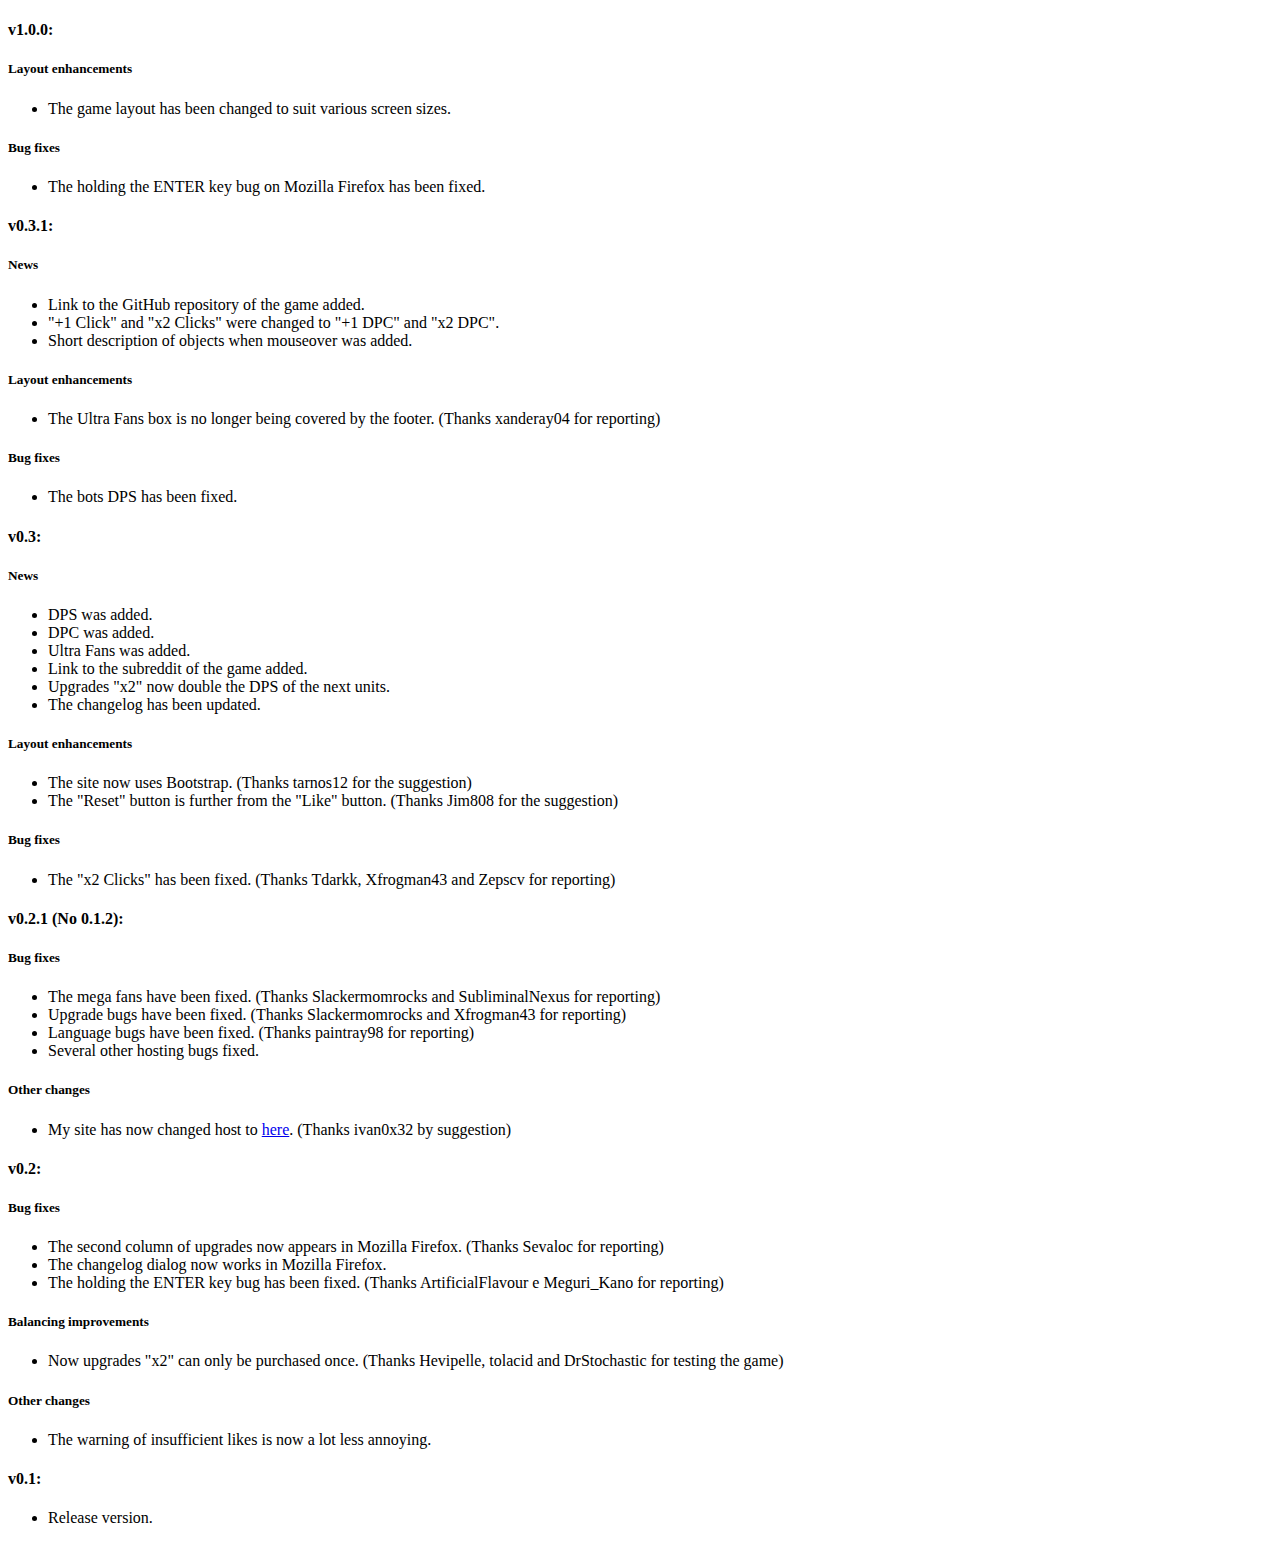
<file: changelog.html>
<!DOCTYPE html>
<html>
<head>
	<title>Like Clicker - Changelog</title>
	<link rel = "stylesheet" href = "https://fonts.googleapis.com/icon?family=Material+Icons">
	<style>
		body {
			font-family: "Roboto";
		}
	</style>
</head>
<body>
<p><h4>v1.0.0:</h4></p>
<p><h5>Layout enhancements</h5></p>
<ul>
	<li>The game layout has been changed to suit various screen sizes.</li>
</ul>
<p><h5>Bug fixes</h5></p>
<ul>
	<li>The holding the ENTER key bug on Mozilla Firefox has been fixed.</li>
</ul>
<p><h4>v0.3.1:</h4></p>
<p><h5>News</h5></p>
<ul>
	<li>Link to the GitHub repository of the game added.</li>
	<li>"+1 Click" and "x2 Clicks" were changed to "+1 DPC" and "x2 DPC".</li>
	<li>Short description of objects when mouseover was added.</li>
</ul>
<p><h5>Layout enhancements</h5></p>
<ul>
	<li>The Ultra Fans box is no longer being covered by the footer. (Thanks xanderay04 for reporting)</li>
</ul>
<p><h5>Bug fixes</h5></p>
<ul>
	<li>The bots DPS has been fixed.</li>
</ul>

<p><h4>v0.3:</h4></p>
<p><h5>News</h5></p>
<ul>
	<li>DPS was added.</li>
	<li>DPC was added.</li>
	<li>Ultra Fans was added.</li>
	<li>Link to the subreddit of the game added.</li>
	<li>Upgrades "x2" now double the DPS of the next units.</li>
	<li>The changelog has been updated.</li>
</ul>
<p><h5>Layout enhancements</h5></p>
<ul>
	<li>The site now uses Bootstrap. (Thanks tarnos12 for the suggestion)</li>
	<li>The "Reset" button is further from the "Like" button. (Thanks Jim808 for the suggestion)</li>
</ul>
<p><h5>Bug fixes</h5></p>
<ul>
	<li>The "x2 Clicks" has been fixed. (Thanks Tdarkk, Xfrogman43 and Zepscv for reporting)</li>
</ul>

<p><h4>v0.2.1 (No 0.1.2):</h4></p>
<p><h5>Bug fixes</h5></p>
<ul>
	<li>The mega fans have been fixed. (Thanks Slackermomrocks and SubliminalNexus for reporting)</li>
	<li>Upgrade bugs have been fixed. (Thanks Slackermomrocks and Xfrogman43 for reporting)</li>
	<li>Language bugs have been fixed. (Thanks paintray98 for reporting)</li>
	<li>Several other hosting bugs fixed.</li>
</ul>
<p><h5>Other changes</h5></p>
<ul>
	<li>My site has now changed host to <a href="https://technoherobrine.github.io">here</a>. (Thanks ivan0x32 by suggestion)</li>
</ul>

<p><h4>v0.2:</h4></p>
<p><h5>Bug fixes</h5></p>
<ul>
	<li>The second column of upgrades now appears in Mozilla Firefox. (Thanks Sevaloc for reporting)</li>
	<li>The changelog dialog now works in Mozilla Firefox.</li>
	<li>The holding the ENTER key bug has been fixed. (Thanks ArtificialFlavour e Meguri_Kano for reporting)</li>
</ul>
<p><h5>Balancing improvements</h5></p>
<ul>
	<li>Now upgrades "x2" can only be purchased once. (Thanks Hevipelle, tolacid and DrStochastic for testing the game)</li>
</ul>
<p><h5>Other changes</h5></p>
<ul>
	<li>The warning of insufficient likes is now a lot less annoying.</li>
</ul>

<p><h4>v0.1:</h4></p>
<ul>
	<li>Release version.</li>
</ul>
</body>
</html>
</file>
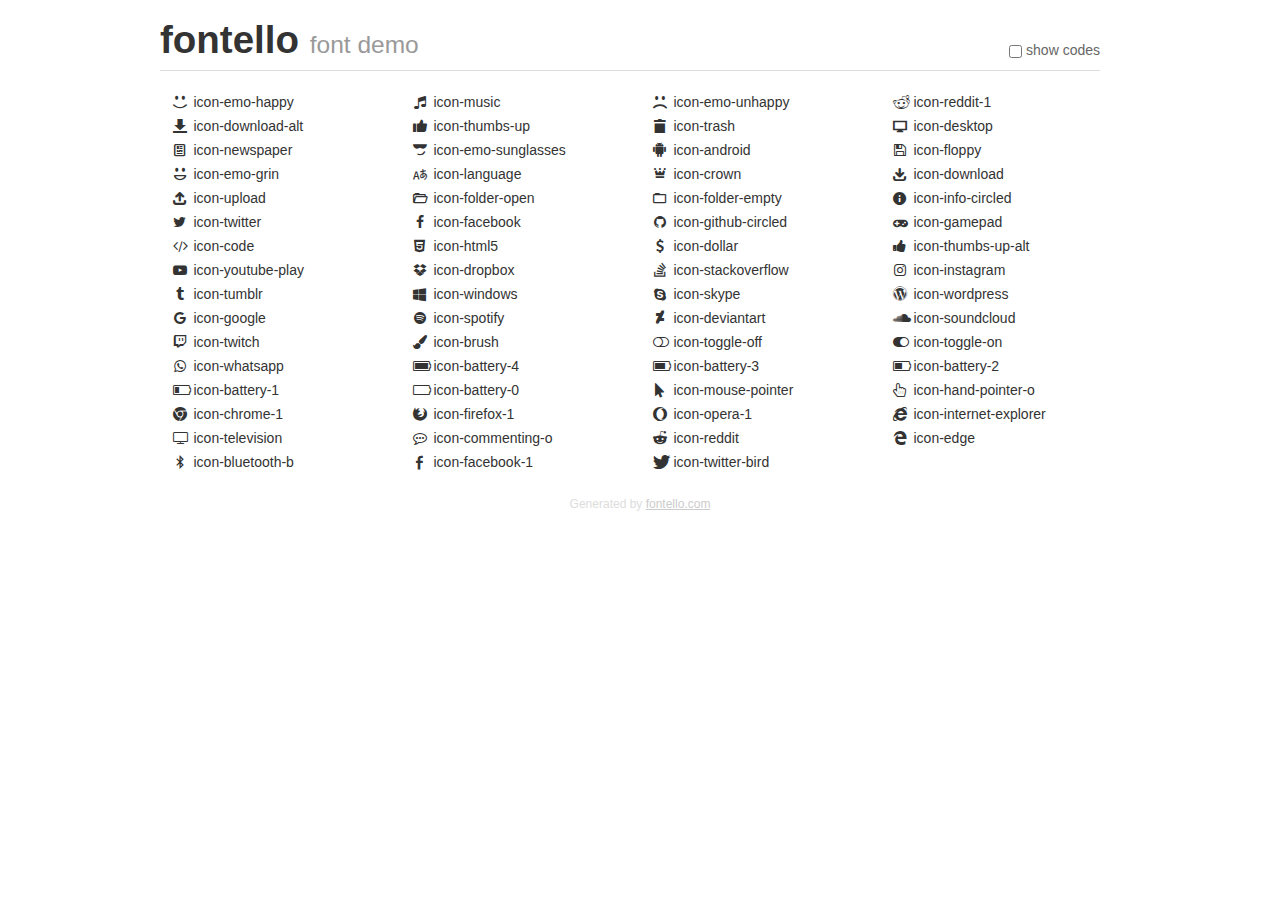
<file: css/fontelloicons/demo.html>
<!DOCTYPE html>
<html>
  <head><!--[if lt IE 9]><script language="javascript" type="text/javascript" src="//html5shim.googlecode.com/svn/trunk/html5.js"></script><![endif]-->
    <meta charset="UTF-8"><style>/*
 * Bootstrap v2.2.1
 *
 * Copyright 2012 Twitter, Inc
 * Licensed under the Apache License v2.0
 * http://www.apache.org/licenses/LICENSE-2.0
 *
 * Designed and built with all the love in the world @twitter by @mdo and @fat.
 */
.clearfix {
  *zoom: 1;
}
.clearfix:before,
.clearfix:after {
  display: table;
  content: "";
  line-height: 0;
}
.clearfix:after {
  clear: both;
}
html {
  font-size: 100%;
  -webkit-text-size-adjust: 100%;
  -ms-text-size-adjust: 100%;
}
a:focus {
  outline: thin dotted #333;
  outline: 5px auto -webkit-focus-ring-color;
  outline-offset: -2px;
}
a:hover,
a:active {
  outline: 0;
}
button,
input,
select,
textarea {
  margin: 0;
  font-size: 100%;
  vertical-align: middle;
}
button,
input {
  *overflow: visible;
  line-height: normal;
}
button::-moz-focus-inner,
input::-moz-focus-inner {
  padding: 0;
  border: 0;
}
body {
  margin: 0;
  font-family: "Helvetica Neue", Helvetica, Arial, sans-serif;
  font-size: 14px;
  line-height: 20px;
  color: #333;
  background-color: #fff;
}
a {
  color: #08c;
  text-decoration: none;
}
a:hover {
  color: #005580;
  text-decoration: underline;
}
.row {
  margin-left: -20px;
  *zoom: 1;
}
.row:before,
.row:after {
  display: table;
  content: "";
  line-height: 0;
}
.row:after {
  clear: both;
}
[class*="span"] {
  float: left;
  min-height: 1px;
  margin-left: 20px;
}
.container,
.navbar-static-top .container,
.navbar-fixed-top .container,
.navbar-fixed-bottom .container {
  width: 940px;
}
.span12 {
  width: 940px;
}
.span11 {
  width: 860px;
}
.span10 {
  width: 780px;
}
.span9 {
  width: 700px;
}
.span8 {
  width: 620px;
}
.span7 {
  width: 540px;
}
.span6 {
  width: 460px;
}
.span5 {
  width: 380px;
}
.span4 {
  width: 300px;
}
.span3 {
  width: 220px;
}
.span2 {
  width: 140px;
}
.span1 {
  width: 60px;
}
[class*="span"].pull-right,
.row-fluid [class*="span"].pull-right {
  float: right;
}
.container {
  margin-right: auto;
  margin-left: auto;
  *zoom: 1;
}
.container:before,
.container:after {
  display: table;
  content: "";
  line-height: 0;
}
.container:after {
  clear: both;
}
p {
  margin: 0 0 10px;
}
.lead {
  margin-bottom: 20px;
  font-size: 21px;
  font-weight: 200;
  line-height: 30px;
}
small {
  font-size: 85%;
}
h1 {
  margin: 10px 0;
  font-family: inherit;
  font-weight: bold;
  line-height: 20px;
  color: inherit;
  text-rendering: optimizelegibility;
}
h1 small {
  font-weight: normal;
  line-height: 1;
  color: #999;
}
h1 {
  line-height: 40px;
}
h1 {
  font-size: 38.5px;
}
h1 small {
  font-size: 24.5px;
}
body {
  margin-top: 90px;
}
.header {
  position: fixed;
  top: 0;
  left: 50%;
  margin-left: -480px;
  background-color: #fff;
  border-bottom: 1px solid #ddd;
  padding-top: 10px;
  z-index: 10;
}
.footer {
  color: #ddd;
  font-size: 12px;
  text-align: center;
  margin-top: 20px;
}
.footer a {
  color: #ccc;
  text-decoration: underline;
}
.the-icons {
  font-size: 14px;
  line-height: 24px;
}
.switch {
  position: absolute;
  right: 0;
  bottom: 10px;
  color: #666;
}
.switch input {
  margin-right: 0.3em;
}
.codesOn .i-name {
  display: none;
}
.codesOn .i-code {
  display: inline;
}
.i-code {
  display: none;
}
@font-face {
      font-family: 'fontello';
      src: url('./font/fontello.eot?3336035');
      src: url('./font/fontello.eot?3336035#iefix') format('embedded-opentype'),
           url('./font/fontello.woff?3336035') format('woff'),
           url('./font/fontello.ttf?3336035') format('truetype'),
           url('./font/fontello.svg?3336035#fontello') format('svg');
      font-weight: normal;
      font-style: normal;
    }
     
     
    .demo-icon
    {
      font-family: "fontello";
      font-style: normal;
      font-weight: normal;
      speak: never;
     
      display: inline-block;
      text-decoration: inherit;
      width: 1em;
      margin-right: .2em;
      text-align: center;
      /* opacity: .8; */
     
      /* For safety - reset parent styles, that can break glyph codes*/
      font-variant: normal;
      text-transform: none;
     
      /* fix buttons height, for twitter bootstrap */
      line-height: 1em;
     
      /* Animation center compensation - margins should be symmetric */
      /* remove if not needed */
      margin-left: .2em;
     
      /* You can be more comfortable with increased icons size */
      /* font-size: 120%; */
     
      /* Font smoothing. That was taken from TWBS */
      -webkit-font-smoothing: antialiased;
      -moz-osx-font-smoothing: grayscale;
     
      /* Uncomment for 3D effect */
      /* text-shadow: 1px 1px 1px rgba(127, 127, 127, 0.3); */
    }
     </style>
    <link rel="stylesheet" href="css/animation.css"><!--[if IE 7]><link rel="stylesheet" href="css/" + font.fontname + "-ie7.css"><![endif]-->
    <script>
      function toggleCodes(on) {
        var obj = document.getElementById('icons');
      
        if (on) {
          obj.className += ' codesOn';
        } else {
          obj.className = obj.className.replace(' codesOn', '');
        }
      }
      
    </script>
  </head>
  <body>
    <div class="container header">
      <h1>fontello <small>font demo</small></h1>
      <label class="switch">
        <input type="checkbox" onclick="toggleCodes(this.checked)">show codes
      </label>
    </div>
    <div class="container" id="icons">
      <div class="row">
        <div class="the-icons span3" title="Code: 0xe800"><i class="demo-icon icon-emo-happy">&#xe800;</i> <span class="i-name">icon-emo-happy</span><span class="i-code">0xe800</span></div>
        <div class="the-icons span3" title="Code: 0xe801"><i class="demo-icon icon-music">&#xe801;</i> <span class="i-name">icon-music</span><span class="i-code">0xe801</span></div>
        <div class="the-icons span3" title="Code: 0xe802"><i class="demo-icon icon-emo-unhappy">&#xe802;</i> <span class="i-name">icon-emo-unhappy</span><span class="i-code">0xe802</span></div>
        <div class="the-icons span3" title="Code: 0xe803"><i class="demo-icon icon-reddit-1">&#xe803;</i> <span class="i-name">icon-reddit-1</span><span class="i-code">0xe803</span></div>
      </div>
      <div class="row">
        <div class="the-icons span3" title="Code: 0xe804"><i class="demo-icon icon-download-alt">&#xe804;</i> <span class="i-name">icon-download-alt</span><span class="i-code">0xe804</span></div>
        <div class="the-icons span3" title="Code: 0xe805"><i class="demo-icon icon-thumbs-up">&#xe805;</i> <span class="i-name">icon-thumbs-up</span><span class="i-code">0xe805</span></div>
        <div class="the-icons span3" title="Code: 0xe806"><i class="demo-icon icon-trash">&#xe806;</i> <span class="i-name">icon-trash</span><span class="i-code">0xe806</span></div>
        <div class="the-icons span3" title="Code: 0xe807"><i class="demo-icon icon-desktop">&#xe807;</i> <span class="i-name">icon-desktop</span><span class="i-code">0xe807</span></div>
      </div>
      <div class="row">
        <div class="the-icons span3" title="Code: 0xe808"><i class="demo-icon icon-newspaper">&#xe808;</i> <span class="i-name">icon-newspaper</span><span class="i-code">0xe808</span></div>
        <div class="the-icons span3" title="Code: 0xe809"><i class="demo-icon icon-emo-sunglasses">&#xe809;</i> <span class="i-name">icon-emo-sunglasses</span><span class="i-code">0xe809</span></div>
        <div class="the-icons span3" title="Code: 0xe80a"><i class="demo-icon icon-android">&#xe80a;</i> <span class="i-name">icon-android</span><span class="i-code">0xe80a</span></div>
        <div class="the-icons span3" title="Code: 0xe80b"><i class="demo-icon icon-floppy">&#xe80b;</i> <span class="i-name">icon-floppy</span><span class="i-code">0xe80b</span></div>
      </div>
      <div class="row">
        <div class="the-icons span3" title="Code: 0xe80c"><i class="demo-icon icon-emo-grin">&#xe80c;</i> <span class="i-name">icon-emo-grin</span><span class="i-code">0xe80c</span></div>
        <div class="the-icons span3" title="Code: 0xe80d"><i class="demo-icon icon-language">&#xe80d;</i> <span class="i-name">icon-language</span><span class="i-code">0xe80d</span></div>
        <div class="the-icons span3" title="Code: 0xe844"><i class="demo-icon icon-crown">&#xe844;</i> <span class="i-name">icon-crown</span><span class="i-code">0xe844</span></div>
        <div class="the-icons span3" title="Code: 0xf02e"><i class="demo-icon icon-download">&#xf02e;</i> <span class="i-name">icon-download</span><span class="i-code">0xf02e</span></div>
      </div>
      <div class="row">
        <div class="the-icons span3" title="Code: 0xf02f"><i class="demo-icon icon-upload">&#xf02f;</i> <span class="i-name">icon-upload</span><span class="i-code">0xf02f</span></div>
        <div class="the-icons span3" title="Code: 0xf068"><i class="demo-icon icon-folder-open">&#xf068;</i> <span class="i-name">icon-folder-open</span><span class="i-code">0xf068</span></div>
        <div class="the-icons span3" title="Code: 0xf069"><i class="demo-icon icon-folder-empty">&#xf069;</i> <span class="i-name">icon-folder-empty</span><span class="i-code">0xf069</span></div>
        <div class="the-icons span3" title="Code: 0xf085"><i class="demo-icon icon-info-circled">&#xf085;</i> <span class="i-name">icon-info-circled</span><span class="i-code">0xf085</span></div>
      </div>
      <div class="row">
        <div class="the-icons span3" title="Code: 0xf099"><i class="demo-icon icon-twitter">&#xf099;</i> <span class="i-name">icon-twitter</span><span class="i-code">0xf099</span></div>
        <div class="the-icons span3" title="Code: 0xf09a"><i class="demo-icon icon-facebook">&#xf09a;</i> <span class="i-name">icon-facebook</span><span class="i-code">0xf09a</span></div>
        <div class="the-icons span3" title="Code: 0xf09b"><i class="demo-icon icon-github-circled">&#xf09b;</i> <span class="i-name">icon-github-circled</span><span class="i-code">0xf09b</span></div>
        <div class="the-icons span3" title="Code: 0xf11b"><i class="demo-icon icon-gamepad">&#xf11b;</i> <span class="i-name">icon-gamepad</span><span class="i-code">0xf11b</span></div>
      </div>
      <div class="row">
        <div class="the-icons span3" title="Code: 0xf121"><i class="demo-icon icon-code">&#xf121;</i> <span class="i-name">icon-code</span><span class="i-code">0xf121</span></div>
        <div class="the-icons span3" title="Code: 0xf13b"><i class="demo-icon icon-html5">&#xf13b;</i> <span class="i-name">icon-html5</span><span class="i-code">0xf13b</span></div>
        <div class="the-icons span3" title="Code: 0xf155"><i class="demo-icon icon-dollar">&#xf155;</i> <span class="i-name">icon-dollar</span><span class="i-code">0xf155</span></div>
        <div class="the-icons span3" title="Code: 0xf164"><i class="demo-icon icon-thumbs-up-alt">&#xf164;</i> <span class="i-name">icon-thumbs-up-alt</span><span class="i-code">0xf164</span></div>
      </div>
      <div class="row">
        <div class="the-icons span3" title="Code: 0xf16a"><i class="demo-icon icon-youtube-play">&#xf16a;</i> <span class="i-name">icon-youtube-play</span><span class="i-code">0xf16a</span></div>
        <div class="the-icons span3" title="Code: 0xf16b"><i class="demo-icon icon-dropbox">&#xf16b;</i> <span class="i-name">icon-dropbox</span><span class="i-code">0xf16b</span></div>
        <div class="the-icons span3" title="Code: 0xf16c"><i class="demo-icon icon-stackoverflow">&#xf16c;</i> <span class="i-name">icon-stackoverflow</span><span class="i-code">0xf16c</span></div>
        <div class="the-icons span3" title="Code: 0xf16d"><i class="demo-icon icon-instagram">&#xf16d;</i> <span class="i-name">icon-instagram</span><span class="i-code">0xf16d</span></div>
      </div>
      <div class="row">
        <div class="the-icons span3" title="Code: 0xf173"><i class="demo-icon icon-tumblr">&#xf173;</i> <span class="i-name">icon-tumblr</span><span class="i-code">0xf173</span></div>
        <div class="the-icons span3" title="Code: 0xf17a"><i class="demo-icon icon-windows">&#xf17a;</i> <span class="i-name">icon-windows</span><span class="i-code">0xf17a</span></div>
        <div class="the-icons span3" title="Code: 0xf17e"><i class="demo-icon icon-skype">&#xf17e;</i> <span class="i-name">icon-skype</span><span class="i-code">0xf17e</span></div>
        <div class="the-icons span3" title="Code: 0xf19a"><i class="demo-icon icon-wordpress">&#xf19a;</i> <span class="i-name">icon-wordpress</span><span class="i-code">0xf19a</span></div>
      </div>
      <div class="row">
        <div class="the-icons span3" title="Code: 0xf1a0"><i class="demo-icon icon-google">&#xf1a0;</i> <span class="i-name">icon-google</span><span class="i-code">0xf1a0</span></div>
        <div class="the-icons span3" title="Code: 0xf1bc"><i class="demo-icon icon-spotify">&#xf1bc;</i> <span class="i-name">icon-spotify</span><span class="i-code">0xf1bc</span></div>
        <div class="the-icons span3" title="Code: 0xf1bd"><i class="demo-icon icon-deviantart">&#xf1bd;</i> <span class="i-name">icon-deviantart</span><span class="i-code">0xf1bd</span></div>
        <div class="the-icons span3" title="Code: 0xf1be"><i class="demo-icon icon-soundcloud">&#xf1be;</i> <span class="i-name">icon-soundcloud</span><span class="i-code">0xf1be</span></div>
      </div>
      <div class="row">
        <div class="the-icons span3" title="Code: 0xf1e8"><i class="demo-icon icon-twitch">&#xf1e8;</i> <span class="i-name">icon-twitch</span><span class="i-code">0xf1e8</span></div>
        <div class="the-icons span3" title="Code: 0xf1fc"><i class="demo-icon icon-brush">&#xf1fc;</i> <span class="i-name">icon-brush</span><span class="i-code">0xf1fc</span></div>
        <div class="the-icons span3" title="Code: 0xf204"><i class="demo-icon icon-toggle-off">&#xf204;</i> <span class="i-name">icon-toggle-off</span><span class="i-code">0xf204</span></div>
        <div class="the-icons span3" title="Code: 0xf205"><i class="demo-icon icon-toggle-on">&#xf205;</i> <span class="i-name">icon-toggle-on</span><span class="i-code">0xf205</span></div>
      </div>
      <div class="row">
        <div class="the-icons span3" title="Code: 0xf232"><i class="demo-icon icon-whatsapp">&#xf232;</i> <span class="i-name">icon-whatsapp</span><span class="i-code">0xf232</span></div>
        <div class="the-icons span3" title="Code: 0xf240"><i class="demo-icon icon-battery-4">&#xf240;</i> <span class="i-name">icon-battery-4</span><span class="i-code">0xf240</span></div>
        <div class="the-icons span3" title="Code: 0xf241"><i class="demo-icon icon-battery-3">&#xf241;</i> <span class="i-name">icon-battery-3</span><span class="i-code">0xf241</span></div>
        <div class="the-icons span3" title="Code: 0xf242"><i class="demo-icon icon-battery-2">&#xf242;</i> <span class="i-name">icon-battery-2</span><span class="i-code">0xf242</span></div>
      </div>
      <div class="row">
        <div class="the-icons span3" title="Code: 0xf243"><i class="demo-icon icon-battery-1">&#xf243;</i> <span class="i-name">icon-battery-1</span><span class="i-code">0xf243</span></div>
        <div class="the-icons span3" title="Code: 0xf244"><i class="demo-icon icon-battery-0">&#xf244;</i> <span class="i-name">icon-battery-0</span><span class="i-code">0xf244</span></div>
        <div class="the-icons span3" title="Code: 0xf245"><i class="demo-icon icon-mouse-pointer">&#xf245;</i> <span class="i-name">icon-mouse-pointer</span><span class="i-code">0xf245</span></div>
        <div class="the-icons span3" title="Code: 0xf25a"><i class="demo-icon icon-hand-pointer-o">&#xf25a;</i> <span class="i-name">icon-hand-pointer-o</span><span class="i-code">0xf25a</span></div>
      </div>
      <div class="row">
        <div class="the-icons span3" title="Code: 0xf268"><i class="demo-icon icon-chrome-1">&#xf268;</i> <span class="i-name">icon-chrome-1</span><span class="i-code">0xf268</span></div>
        <div class="the-icons span3" title="Code: 0xf269"><i class="demo-icon icon-firefox-1">&#xf269;</i> <span class="i-name">icon-firefox-1</span><span class="i-code">0xf269</span></div>
        <div class="the-icons span3" title="Code: 0xf26a"><i class="demo-icon icon-opera-1">&#xf26a;</i> <span class="i-name">icon-opera-1</span><span class="i-code">0xf26a</span></div>
        <div class="the-icons span3" title="Code: 0xf26b"><i class="demo-icon icon-internet-explorer">&#xf26b;</i> <span class="i-name">icon-internet-explorer</span><span class="i-code">0xf26b</span></div>
      </div>
      <div class="row">
        <div class="the-icons span3" title="Code: 0xf26c"><i class="demo-icon icon-television">&#xf26c;</i> <span class="i-name">icon-television</span><span class="i-code">0xf26c</span></div>
        <div class="the-icons span3" title="Code: 0xf27b"><i class="demo-icon icon-commenting-o">&#xf27b;</i> <span class="i-name">icon-commenting-o</span><span class="i-code">0xf27b</span></div>
        <div class="the-icons span3" title="Code: 0xf281"><i class="demo-icon icon-reddit">&#xf281;</i> <span class="i-name">icon-reddit</span><span class="i-code">0xf281</span></div>
        <div class="the-icons span3" title="Code: 0xf282"><i class="demo-icon icon-edge">&#xf282;</i> <span class="i-name">icon-edge</span><span class="i-code">0xf282</span></div>
      </div>
      <div class="row">
        <div class="the-icons span3" title="Code: 0xf294"><i class="demo-icon icon-bluetooth-b">&#xf294;</i> <span class="i-name">icon-bluetooth-b</span><span class="i-code">0xf294</span></div>
        <div class="the-icons span3" title="Code: 0xf300"><i class="demo-icon icon-facebook-1">&#xf300;</i> <span class="i-name">icon-facebook-1</span><span class="i-code">0xf300</span></div>
        <div class="the-icons span3" title="Code: 0xf303"><i class="demo-icon icon-twitter-bird">&#xf303;</i> <span class="i-name">icon-twitter-bird</span><span class="i-code">0xf303</span></div>
      </div>
    </div>
    <div class="container footer">Generated by <a href="https://fontello.com">fontello.com</a></div>
  </body>
</html>
</file>
<file: css/fontelloicons/css/animation.css>
/*
   Animation example, for spinners
*/
.animate-spin {
  -moz-animation: spin 2s infinite linear;
  -o-animation: spin 2s infinite linear;
  -webkit-animation: spin 2s infinite linear;
  animation: spin 2s infinite linear;
  display: inline-block;
}
@-moz-keyframes spin {
  0% {
    -moz-transform: rotate(0deg);
    -o-transform: rotate(0deg);
    -webkit-transform: rotate(0deg);
    transform: rotate(0deg);
  }

  100% {
    -moz-transform: rotate(359deg);
    -o-transform: rotate(359deg);
    -webkit-transform: rotate(359deg);
    transform: rotate(359deg);
  }
}
@-webkit-keyframes spin {
  0% {
    -moz-transform: rotate(0deg);
    -o-transform: rotate(0deg);
    -webkit-transform: rotate(0deg);
    transform: rotate(0deg);
  }

  100% {
    -moz-transform: rotate(359deg);
    -o-transform: rotate(359deg);
    -webkit-transform: rotate(359deg);
    transform: rotate(359deg);
  }
}
@-o-keyframes spin {
  0% {
    -moz-transform: rotate(0deg);
    -o-transform: rotate(0deg);
    -webkit-transform: rotate(0deg);
    transform: rotate(0deg);
  }

  100% {
    -moz-transform: rotate(359deg);
    -o-transform: rotate(359deg);
    -webkit-transform: rotate(359deg);
    transform: rotate(359deg);
  }
}
@-ms-keyframes spin {
  0% {
    -moz-transform: rotate(0deg);
    -o-transform: rotate(0deg);
    -webkit-transform: rotate(0deg);
    transform: rotate(0deg);
  }

  100% {
    -moz-transform: rotate(359deg);
    -o-transform: rotate(359deg);
    -webkit-transform: rotate(359deg);
    transform: rotate(359deg);
  }
}
@keyframes spin {
  0% {
    -moz-transform: rotate(0deg);
    -o-transform: rotate(0deg);
    -webkit-transform: rotate(0deg);
    transform: rotate(0deg);
  }

  100% {
    -moz-transform: rotate(359deg);
    -o-transform: rotate(359deg);
    -webkit-transform: rotate(359deg);
    transform: rotate(359deg);
  }
}
</file>
